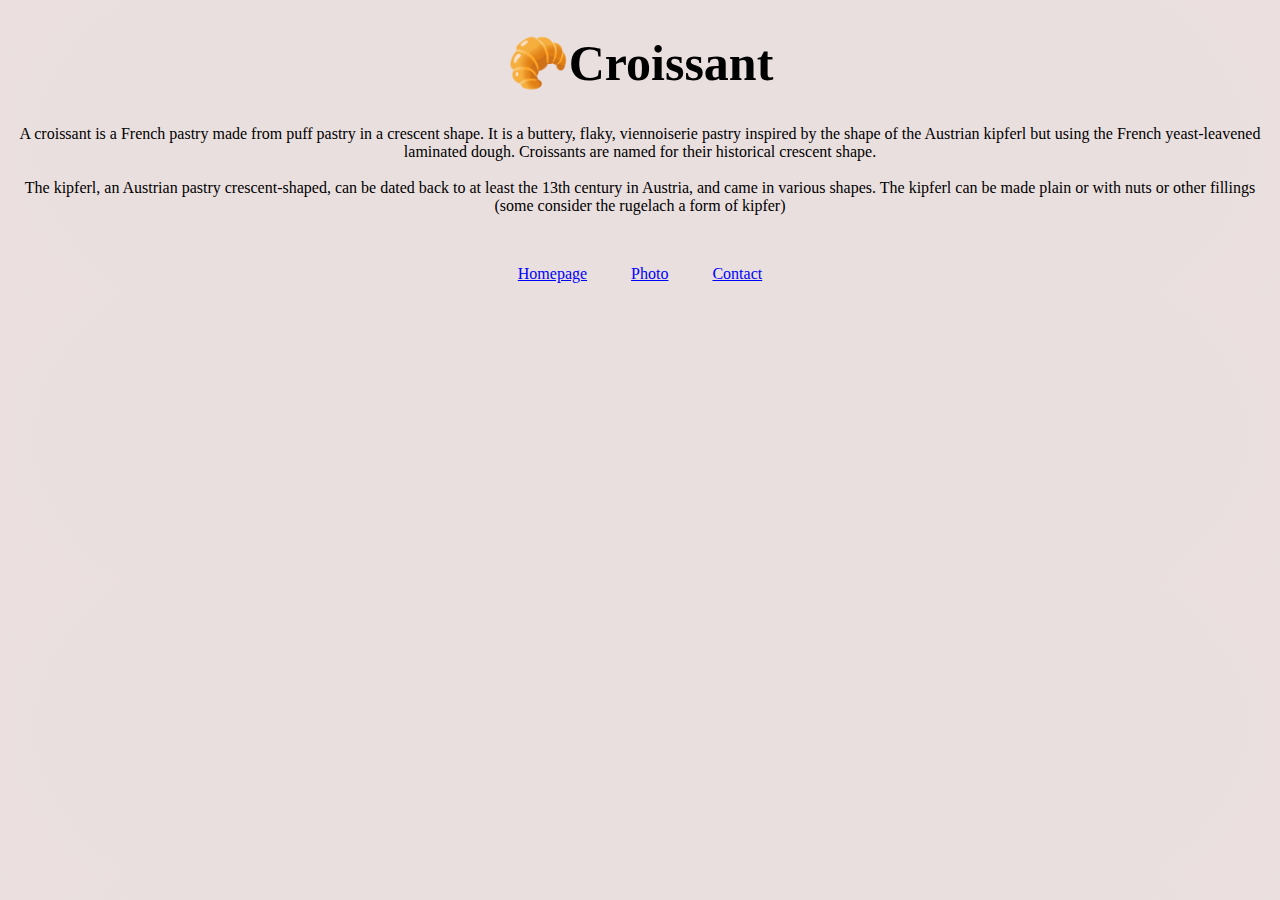
<file: index.html>
<!DOCTYPE html>
<html lang="en">
  <head>
    <meta charset="UTF-8" />
    <meta name="viewport" content="width=device-width, initial-scale=1.0" />
    <title>Croissant Kingdom: Delve into the Flaky World of Pastries</title>
    <meta
      name="description"
      content="Delve into the world of croissants, exploring their buttery layers, rich history, and expert tips for perfecting these iconic pastries."
    />
    <link rel="stylesheet" href="/src/style.css" />
  </head>
  <body>
    <h1>🥐Croissant</h1>
    <p>
      A croissant is a French pastry made from puff pastry in a crescent shape.
      It is a buttery, flaky, viennoiserie pastry inspired by the shape of the
      Austrian kipferl but using the French yeast-leavened laminated dough.
      Croissants are named for their historical crescent shape.
      <br />
      <br />
      The kipferl, an Austrian pastry crescent-shaped, can be dated back to at
      least the 13th century in Austria, and came in various shapes. The kipferl
      can be made plain or with nuts or other fillings (some consider the
      rugelach a form of kipfer)
    </p>
    <footer>
      <a href="/" title="Croissant Homepage">Homepage</a>
      <a href="/photo.html" title="Croissant Photograph">Photo</a>
      <a href="/contact.html" title="Croissant Contact Page">Contact</a>
    </footer>
  </body>
</html>
</file>
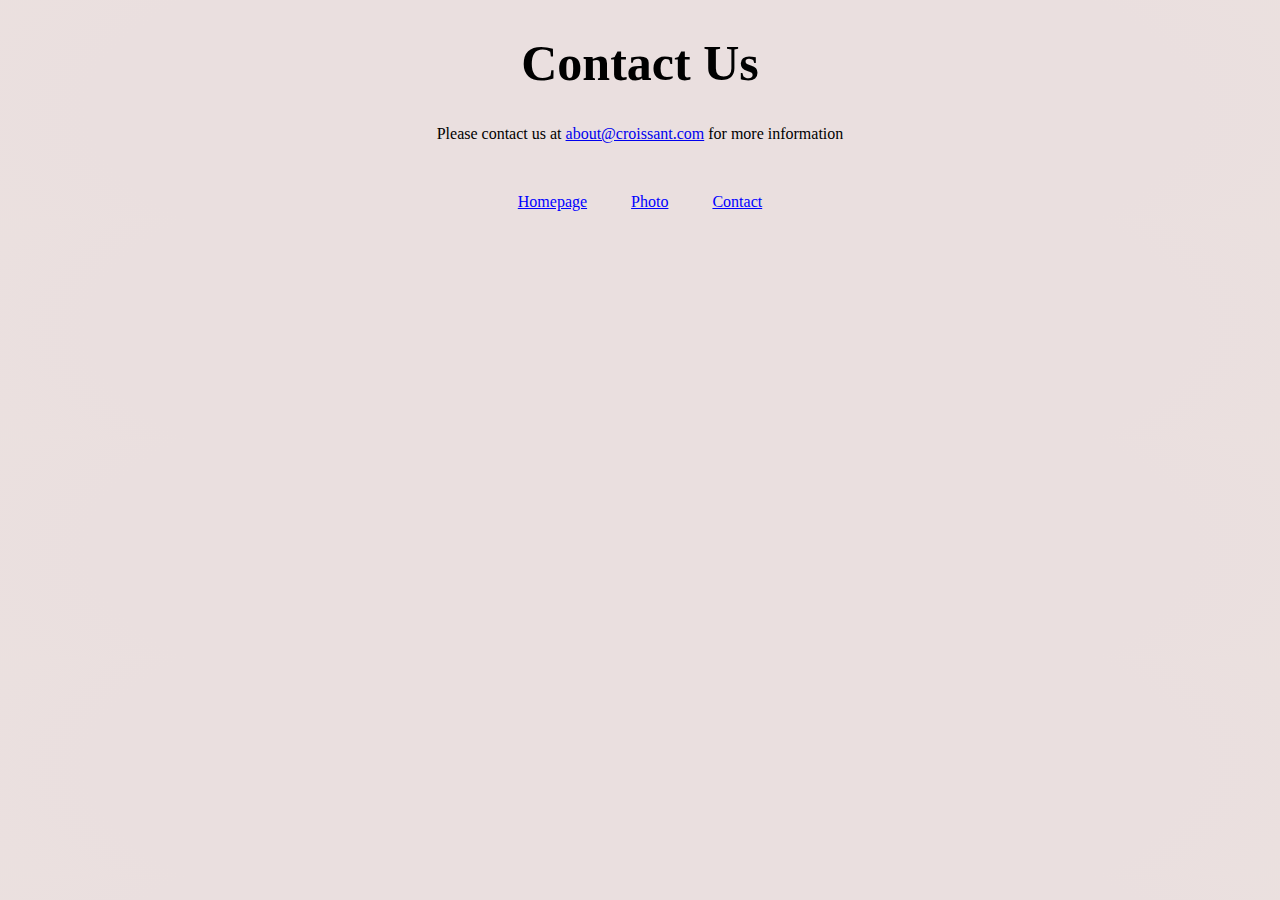
<file: contact.html>
<!DOCTYPE html>
<html lang="en">
  <head>
    <meta charset="UTF-8" />
    <meta name="viewport" content="width=device-width, initial-scale=1.0" />
    <title>Connect with Croissants</title>
    <meta
      name="description"
      content="Connect with us to share your love for croissants, whether you have questions, feedback, or simply want to say bonjour and explore all things pastry-related."
    />
    <link rel="stylesheet" href="/src/style.css" />
  </head>
  <body>
    <h1>Contact Us</h1>
    <p>
      Please contact us at
      <a href="mailto:about@croissant.com">about@croissant.com</a> for more
      information
    </p>
    <footer>
      <a href="/" title="Croissant Homepage">Homepage</a>
      <a href="/photo.html" title="Croissant Photograph">Photo</a>
      <a href="/contact.html" title="Croissant Contact Page">Contact</a>
    </footer>
  </body>
</html>
</file>
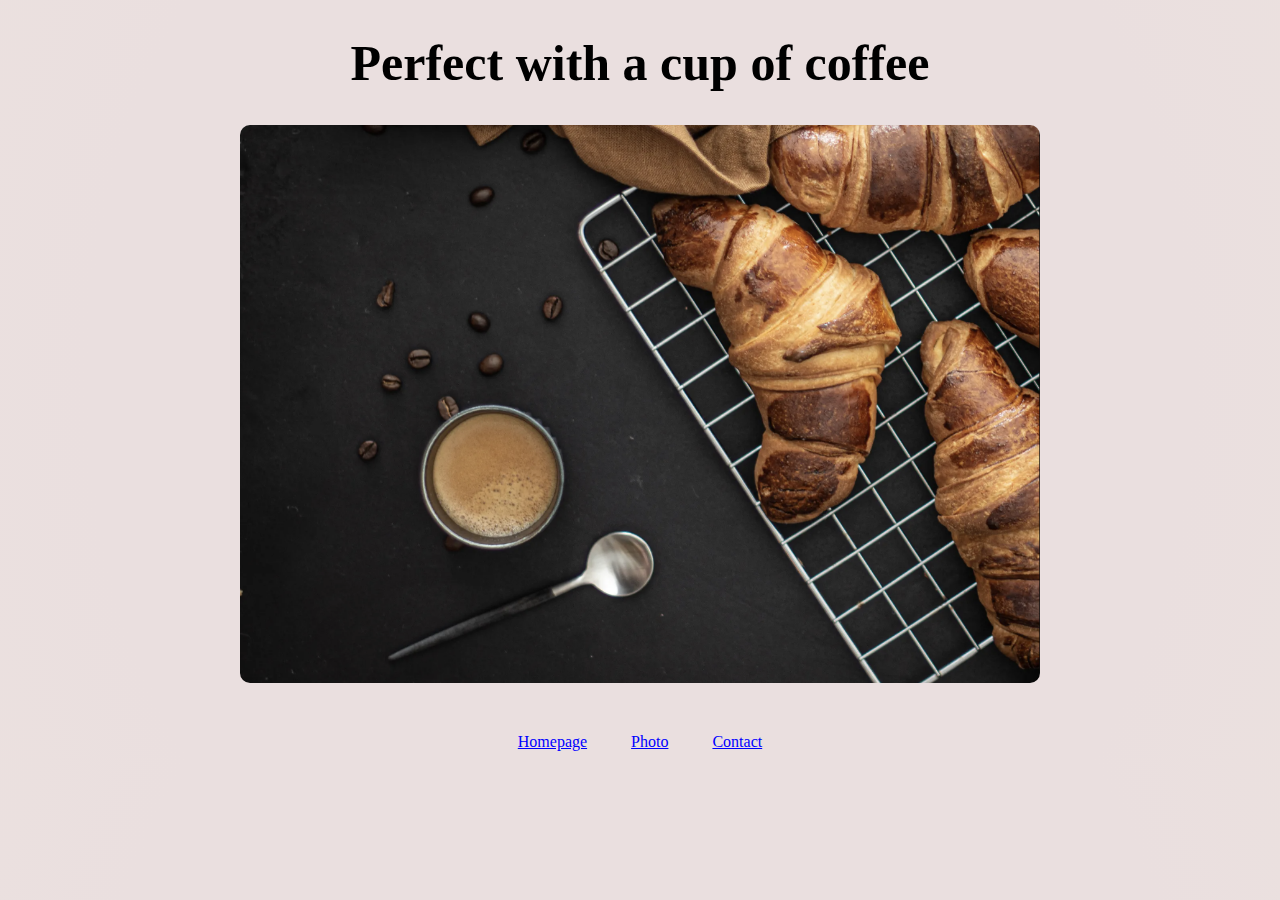
<file: photo.html>
<!DOCTYPE html>
<html lang="en">
  <head>
    <meta charset="UTF-8" />
    <meta name="viewport" content="width=device-width, initial-scale=1.0" />
    <title>Perfect Croissant Pairings for Your Coffee</title>
    <meta
      name="description"
      content="Indulge in the captivating visuals of freshly baked croissants paired with your favorite coffee, celebrating the irresistible harmony of flavors."
    />
    <link rel="stylesheet" href="/src/style.css" />
  </head>
  <body>
    <h1>Perfect with a cup of coffee</h1>
    <img src="/croissant.png" alt="croissant and coffee" class="croissant" />
    <footer>
      <a href="/" title="Croissant Homepage">Homepage</a>
      <a href="/photo.html" title="Croissant Photograph">Photo</a>
      <a href="/contact.html" title="Croissant Contact Page">Contact</a>
    </footer>
  </body>
</html>
</file>
<file: src/style.css>
body {
  background: radial-gradient(73% 147%, #eadfdf 59%, #ece2df 100%),
    radial-gradient(
      91% 146%,
      rgba(255, 255, 255, 0.5) 47%,
      rgba(0, 0, 0, 0.5) 100%
    );
}

h1 {
  text-align: center;
  font-size: 50px;
}
p {
  text-align: center;
}

.croissant {
  max-width: 800px;
  border-radius: 10px;
  display: block;
  margin: 30px auto;
}

footer {
  text-align: center;
  margin-top: 50px;
}

footer a {
  margin: 0 20px;
  color: blue;
}
</file>
